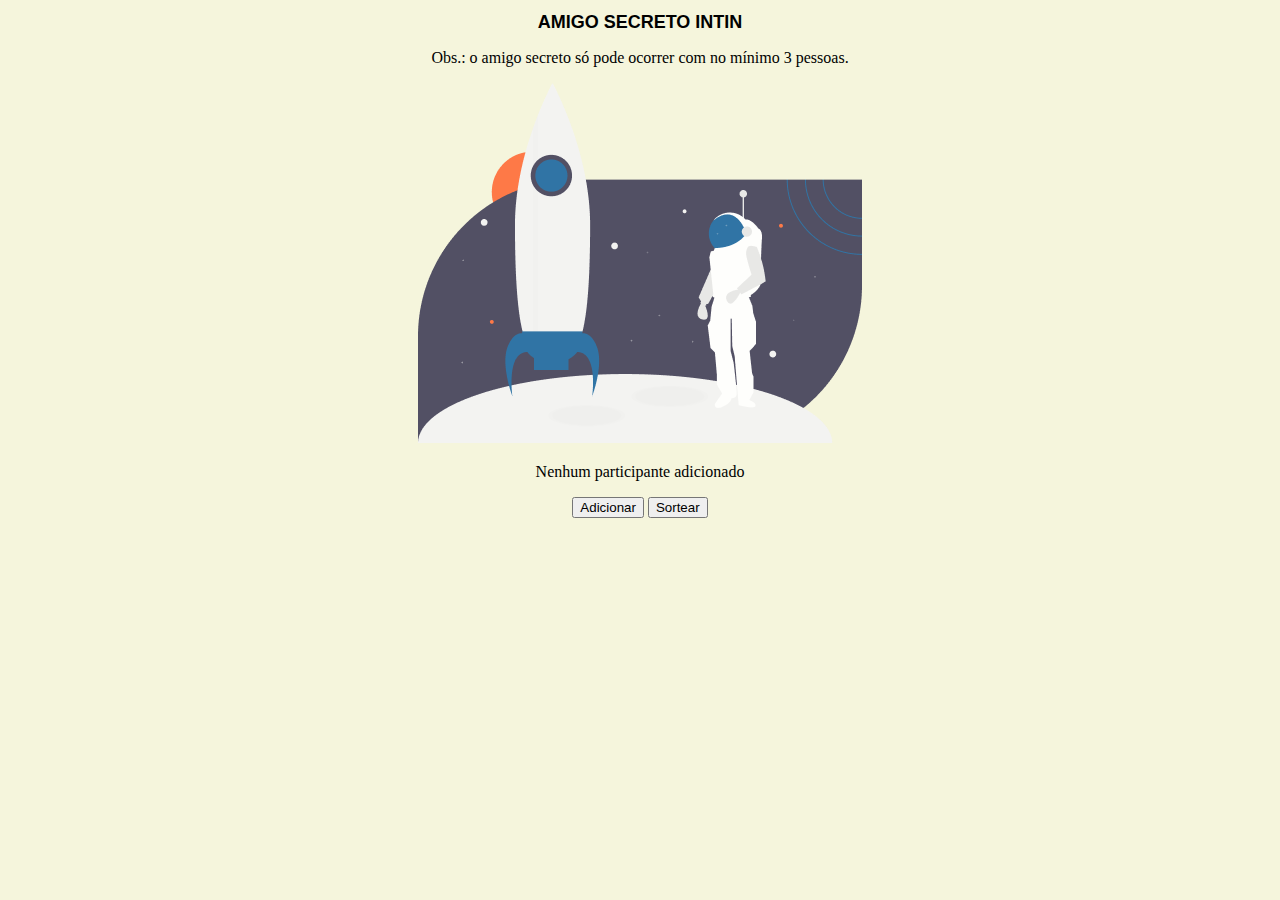
<file: index.html>
<!DOCTYPE html>
<html lang="en">
<head>
    <meta charset="UTF-8">
    <meta name="viewport" content="width=device-width, initial-scale=1.0">
    <title>Amigo secreto</title>
    <link rel="stylesheet" href="estilo.css">
</head>
<body>
    <header>
        <h1>AMIGO SECRETO INTIN</h1>
    </header>
    <main>
        <section id="comParticipante">
            <p>Obs.: o amigo secreto só pode ocorrer com no mínimo 3 pessoas.</p>
            <ul>
            </ul>
        </section>
        <section id="semParticipante">
            <img src="assets/picture.png" alt="C:\Users\livia\Downloads\secret_friend-main\assets">
            <p>Nenhum participante adicionado</p>
        </section>
        <section>
            <button type="button" id="adicionar" onclick="window.location.href='cadastro.html';">Adicionar</button>
            <button type="button" id="sortear" onclick="window.location.href='sorteio.html';">Sortear</button>
        </section>
    </main>
    <script type="text/javascript" src="main.js"></script>
</body>
</html>
</file>
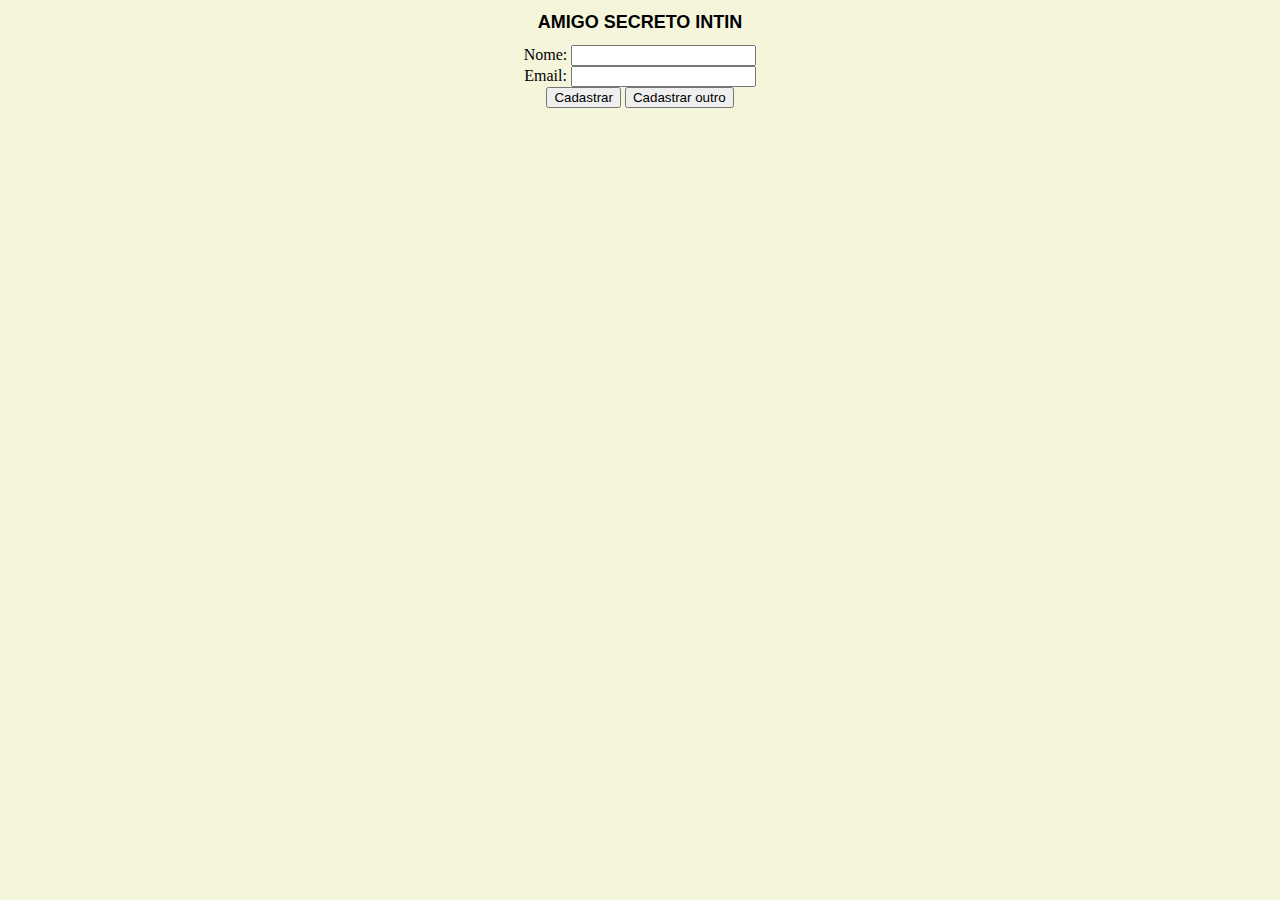
<file: cadastro.html>
<!DOCTYPE html>
<html lang="en">
<head>
    <meta charset="UTF-8">
    <meta name="viewport" content="width=device-width, initial-scale=1.0">
    <title>Amigo secreto</title>
    <link rel="stylesheet" href="estilo.css">
</head>
<body>
    <header>
        <h1>AMIGO SECRETO INTIN</h1>
    </header>
    <main>
        <section>
            <form action="javascript:;" onsubmit="handleSubmit()">
            <label for="nome">Nome: </label>
            <input type="text" name="nome">
            <br>
            <label for="email">Email: </label>
            <input type="email" name="email">
            <br>
            <button type="submit" id="cadastrar" onclick="window.location.href='index.html';">Cadastrar</button>
            <button type="submit" id="cadatrarOutro">Cadastrar outro</button>
            </form>
        </section>
    </main>
    <script type="text/javascript" src="main.js"></script>
</body>
</html>
</file>
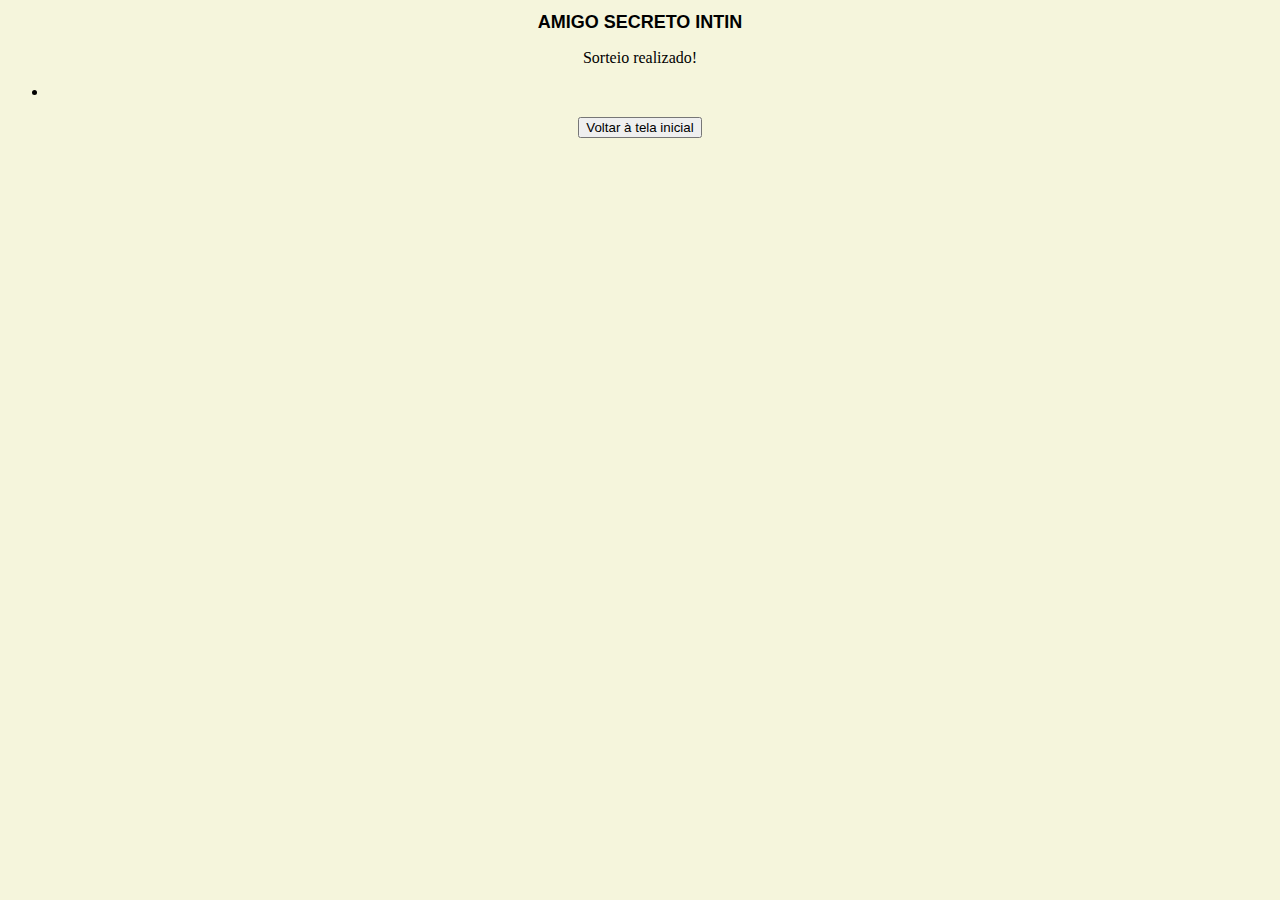
<file: sorteio.html>
<!DOCTYPE html>
<html lang="en">
<head>
    <meta charset="UTF-8">
    <meta name="viewport" content="width=device-width, initial-scale=1.0">
    <title>Amigo secreto</title>
    <link rel="stylesheet" href="estilo.css">
</head>
<body>
    <header>
        <h1>AMIGO SECRETO INTIN</h1>
    </header>
    <main>
        <section>
            <p>Sorteio realizado!</p>
            <ul>
                <li>
                </li>
            </ul>
            <button onclick="window.location.href='index.html';">Voltar à tela inicial</button>
        </section>
    </main>
    <script type="text/javascript" src="main.js"></script>
</body>
</html>
</file>
<file: estilo.css>
h1 {
    font-family: 'Franklin Gothic Medium', 'Arial Narrow', Arial, sans-serif;
    font-size: large;
}
* {
    text-align: center;
}
body {
    background-color: beige;
}
form {
    justify-content: center;
}
</file>
